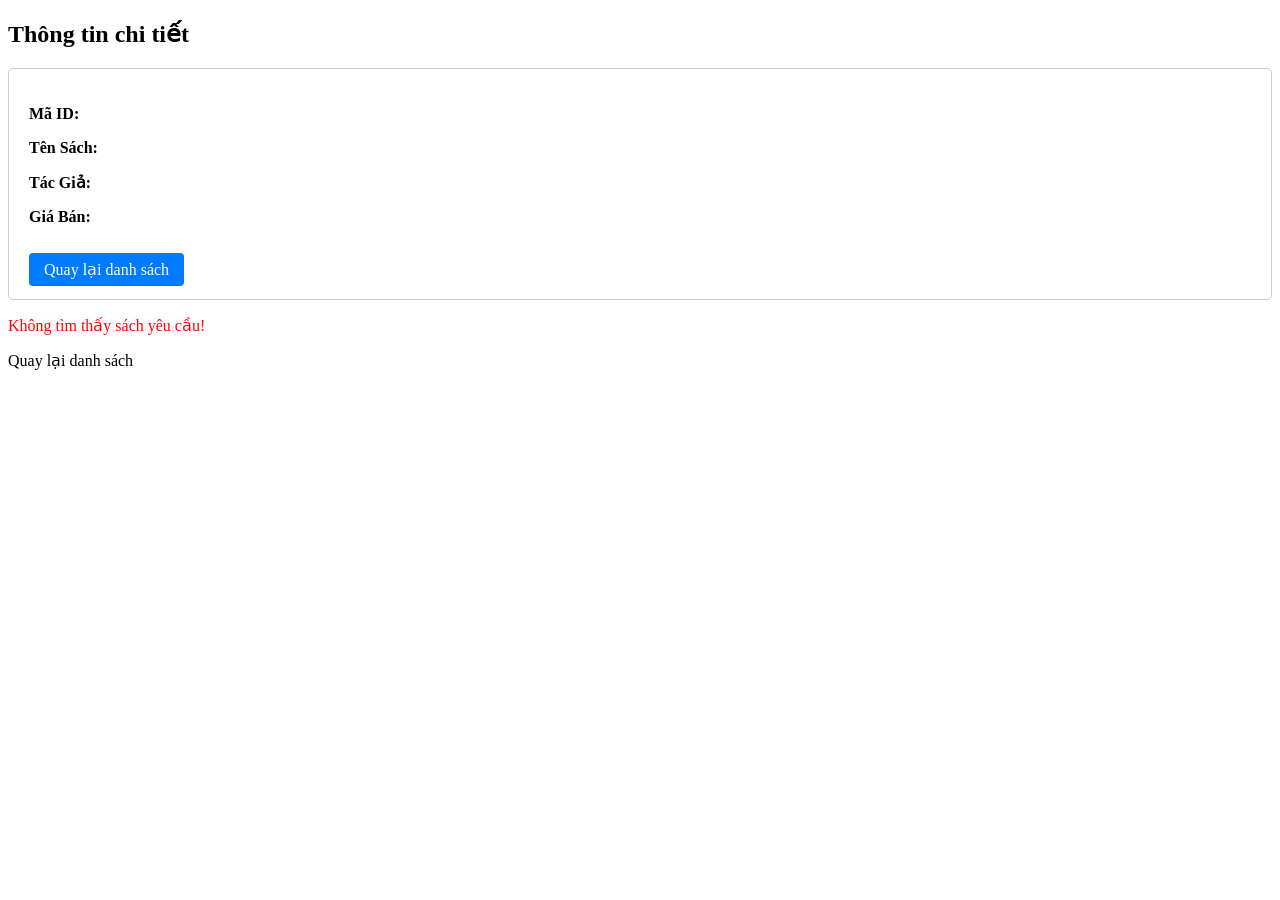
<file: SS6_BTTH/bookstore/src/main/webapp/WEB-INF/templates/books/detail.html>
<!DOCTYPE html>
<html xmlns:th="http://www.thymeleaf.org" xmlns:layout="http://www.ultraq.net.nz/thymeleaf/layout" layout:decorate="~{layout/main}">
<head><meta charset="UTF-8"></head>
<body>
<div layout:fragment="dynamicHeader">
    <div th:replace="~{fragments/header :: headerInfo('Chi Tiết Sách')}"></div>
</div>
<main layout:fragment="content">
    <h2>Thông tin chi tiết</h2>
    <div th:if="${book != null}" style="border: 1px solid #ccc; padding: 20px; border-radius: 5px;">
        <p><strong>Mã ID:</strong> <span th:text="${book.id}"></span></p>
        <p><strong>Tên Sách:</strong> <span th:text="${book.title}"></span></p>
        <p><strong>Tác Giả:</strong> <span th:text="${book.author}"></span></p>
        <p><strong>Giá Bán:</strong> <span th:text="${#numbers.formatDecimal(book.price, 0, 'COMMA', 0, 'POINT')} + ' VNĐ'"></span></p>
        <br/>
        <a th:href="@{/books}" style="padding: 8px 15px; background-color: #007bff; color: white; text-decoration: none; border-radius: 4px;">Quay lại danh sách</a>
    </div>
    <div th:if="${book == null}">
        <p style="color: red;">Không tìm thấy sách yêu cầu!</p>
        <a th:href="@{/books}">Quay lại danh sách</a>
    </div>
</main>
</body>
</html>
</file>
